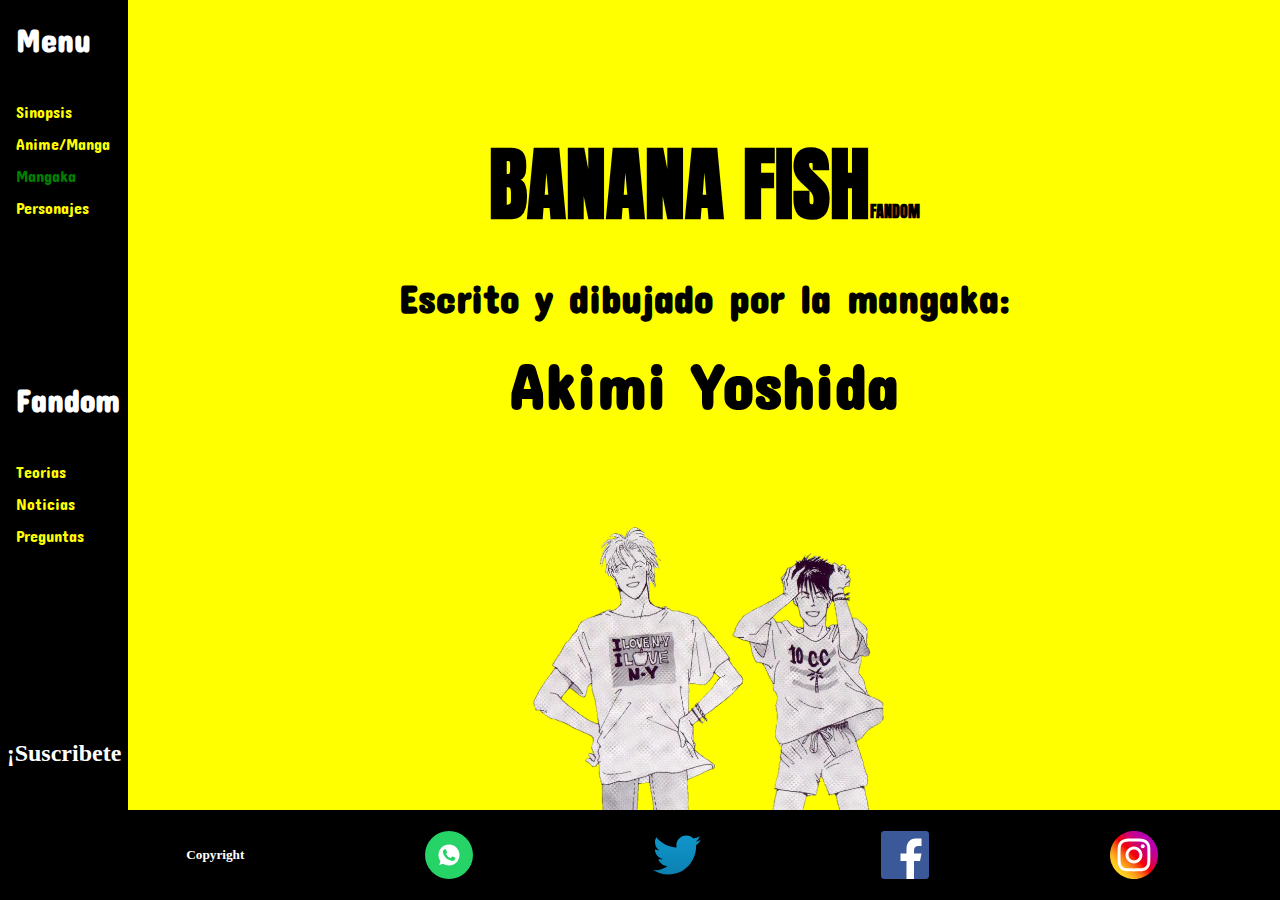
<file: index.html>
<!DOCTYPE html>
<html lang="en">


<head>
    <meta http-equiv="Content-Type" content="text/html;charset=UTF-8">
    <meta http-equiv="X-UA-Compatible" content="ie=edge">
    <meta http-equiv="X-UA-Compatible" content="IE=7">
    <meta name="viewport" content="width=device-width, initial-scale=1.0">
    <link rel="stylesheet" href="styles.css">
    <title>
        Anime Club
    </title>
</head>

<body>
    <header>
        <nav id="menu">
            <h1>Menu</h1>
            <ul>
                <li><a href="sinopsis.html" rel="noopener noreferrer">Sinopsis</a></li>
                <li><a href="http://" target="_blank" rel="noopener noreferrer">Anime/Manga</a> </li>
                <li><a href="">Mangaka</a></li>
                <li><a href="personajes.html">Personajes</a></li>
            </ul>

        </nav>
        <nav id="fandom">
            <h1>Fandom</h1>
            <ul>
                <li><a href="http://" target="_blank">Teorias</a></li>
                <li><a href="http://" target="_blank" rel="noopener noreferrer">Noticias</a></li>
                <li><a href="http://">Preguntas</a></li>
            </ul>
        </nav>
    <h2>¡Suscribete</h2>
    </header>

    <main>
        <div id="presentacion">
            <div class="titulos">
                <h1>BANANA FISH <span>FANDOM</span></h1>
                <h2>Escrito y dibujado por la mangaka:</h2>
                <h2>Akimi Yoshida</h2>
                
            </div>
            <div class="banana-pic">
                <img src="1657417911641.png" alt="">
            </div>
            
        </div>
        
    </main>
    
    <footer>
        <h5>Copyright</h5>
        <img src="images/1632535_circle_message_messaging_messenger_round icon_icon.svg" alt="message">
        <img src="images/201235_bird_blue_bubble_message_microblog_icon.svg" alt="twitter">
        <img src="images/317727_facebook_social media_social_icon.svg" alt="facebook">
        <img src="images/3225191_app_instagram_logo_media_popular_icon.svg" alt="instagram">
    </footer>
</body>

</html>
</file>
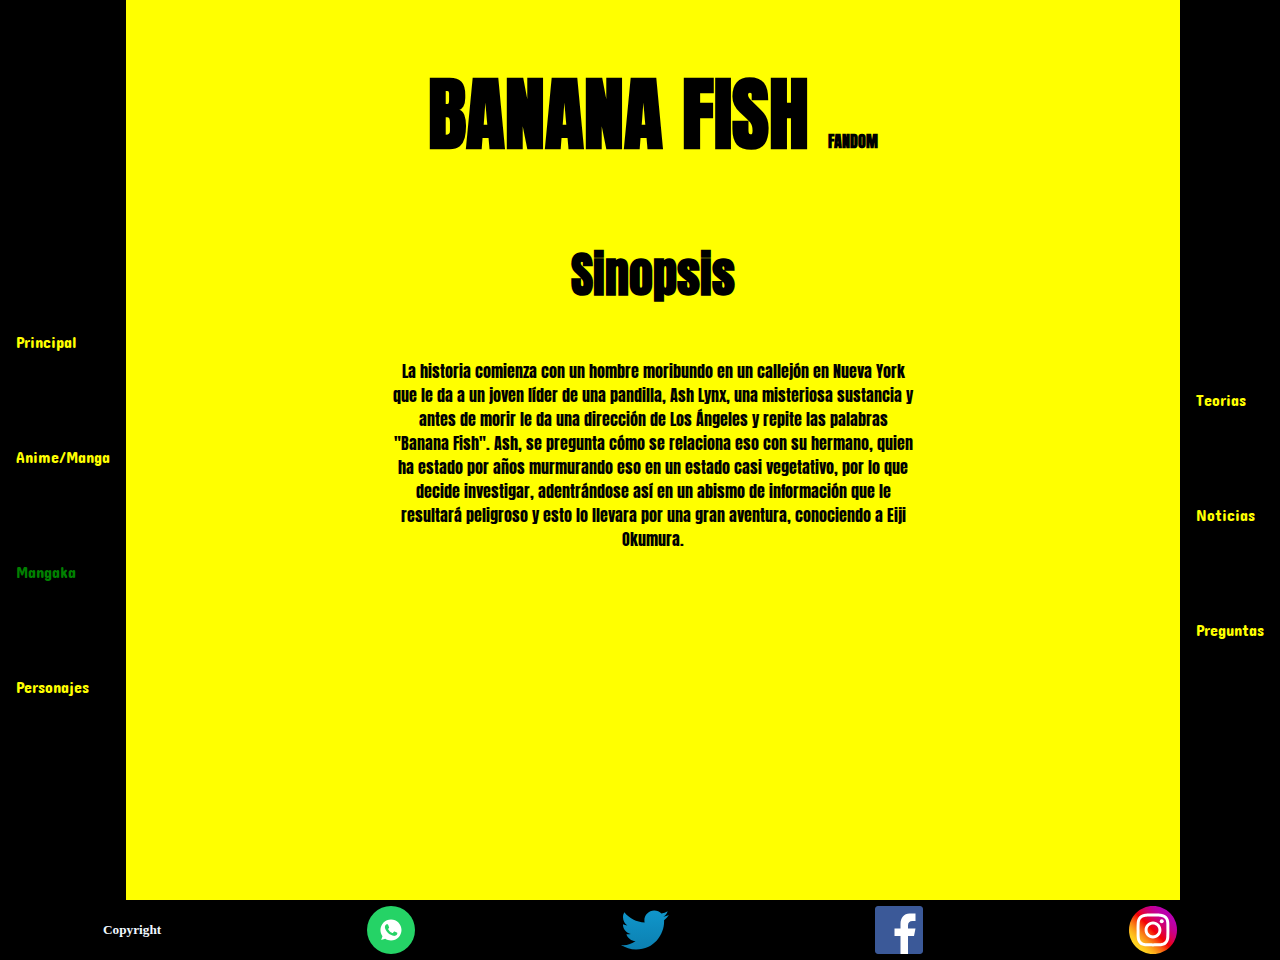
<file: sinopsis.html>
<!DOCTYPE html>
<html lang="en">
<head>
    <meta charset="UTF-8">
    <meta http-equiv="X-UA-Compatible" content="IE=edge">
    <meta name="viewport" content="width=device-width, initial-scale=1.0">
    <title>Sinopsis</title>
    <link rel="stylesheet" href="sinop.css">
</head>
<body>
    

    <main>
        <nav id="nav-main">
            <ul>
                <li><a href="index.html">Principal</a></li>
                <li><a href="http://" target="_blank" rel="noopener noreferrer">Anime/Manga</a> </li>
                <li><a href="">Mangaka</a></li>
                <li><a href="personajes.html">Personajes</a></li>
                
            </ul>
            
        </nav>
        <div id="principal">
            <h1>BANANA FISH <span>FANDOM</span></h1>
            <div id="sinopsis">
                <h1>Sinopsis</h1>
                <p>
                    La historia comienza con un hombre moribundo en un callejón en Nueva York que le da a un joven líder de una pandilla, Ash Lynx, una misteriosa sustancia y antes de morir le da una dirección de Los Ángeles y repite las palabras "Banana Fish". Ash, se pregunta cómo se relaciona eso con su hermano, quien ha estado por años murmurando eso en un estado casi vegetativo, por lo que decide investigar, adentrándose así en un abismo de información que le resultará peligroso y esto lo llevara por una gran aventura, conociendo a Eiji Okumura. 
                </p>
            </div>
        </div>
            
        <nav id="nav-second">
            <ul>
                <li><a href="http://" target="_blank">Teorias</a></li>
                <li><a href="http://" target="_blank" rel="noopener noreferrer">Noticias</a></li>
                <li><a href="http://">Preguntas</a></li>
            </ul>
            
        </nav>

        <div id="menu-mobile">
            <a href="index.html">Principal</a>
            <a href="http://" target="_blank" rel="noopener noreferrer">Anime/Manga</a>
            <a href="">Mangaka</a>
            <a href="personajes.html" target="_blank">Personajes</a>
            <a href="http://" target="_blank">Teorias</a>
            <a href="http://" target="_blank" rel="noopener noreferrer">Noticias</a>
            <a href="http://">Preguntas</a>
                
        </div>
    </main>
    <footer>
        <h5>Copyright</h5>
        <img src="images/1632535_circle_message_messaging_messenger_round icon_icon.svg" alt="message">
        <img src="images/201235_bird_blue_bubble_message_microblog_icon.svg" alt="twitter">
        <img src="images/317727_facebook_social media_social_icon.svg" alt="facebook">
        <img src="images/3225191_app_instagram_logo_media_popular_icon.svg" alt="instagram">
    </footer>
    
</body>
</html>
</file>
<file: styles.css>
@import url('https://fonts.googleapis.com/css2?family=Bangers&family=Concert+One&family=Luckiest+Guy&display=swap');
@import url('https://fonts.googleapis.com/css2?family=Anton&display=swap');
/*
font-family: 'Bangers', cursive;
font-family: 'Concert One', cursive;
font-family: 'Luckiest Guy', cursive;
font-family: 'Anton', sans-serif;
*/

body{
    display: grid;
    grid-template: 90vh 10vh / auto 90vw;
    margin: auto;
    grid-auto-flow: row;
    
}
header{
    grid-row-start: 1;
    grid-row-end: 3;
    background-color: black;
    color: white;
    
    
}
#menu, #fandom{
    display: flex;
    flex-direction: column;    
    height: 40%;
    padding: 0 0.5rem;
}
header h2{
    height: 10%;
    text-align: center;
    cursor:pointer;
}   


#menu ul, #fandom ul{
    list-style: none;
    display: flex;
    flex-direction: column;
    padding: 0 0.5rem;
    font-family: 'Concert One', cursive;
    line-height: 2rem;
}

#menu h1, #fandom h1{
    text-align: left;
    padding-left: 0.5rem;
    font-family: 'Concert One', cursive;
    
}

a{
    text-decoration: none;
}
a:link{
    color: yellow;
}
a:visited{
    color:green;
    
}

a:hover{
    cursor: pointer;
    text-shadow: 3px 3px 2px white;
}


a:focus{
    color: aliceblue;
}

a:active{
    color: aliceblue;

}



main{
    height: 100%;
}

footer{
    width: 100%;
    height: 100%;
    margin: 0;
    color: white;
    display: flex;
    justify-self: flex-end;
    background-color: black;
}



#presentacion{
    display: flex;
    flex-direction: column;
    background-color: yellow;
    width: 100%;
    height: 100%;
    color: black;
    padding-top: 2rem;
    
}

.titulos{
    display: flex;
    flex-direction: column;
    width: 100%;
    min-height: 50%;
    font-family: 'Concert One', cursive;
    justify-content: flex-end;
    align-items: center;
    line-height: 0;
   
    
}

.titulos h1{
    display: flex;
    align-items: baseline;
    font-family: 'Anton', sans-serif;
    font-size: 5rem;
}

.titulos h1 span{
    font-size: 1rem;
}


.titulos h2{
    font-size: 2.5rem;
    display: flex;
    flex-wrap: wrap;
    width: auto;
    
}

.titulos h2:last-child {
 font-size: 4rem;   
}

.banana-pic{
    display: flex;
    justify-content: center;
    height: 50%;
    width: 100%;
    
}

img[src*='/1657']{
    max-width: 20rem;
    max-height: 15rem;
}

@media only screen and (max-width:820px){
    
    ul{
        font-size: 0.8rem;
        padding: 0;
        
    }

    .titulos{
        display: grid;
        grid-template: 50% auto / 50% 50%;
      
    }

    .titulos h1{
        height: 100%;
        width: 100%;
        
        display: flex;
        align-items: center;
        justify-content: center;
        grid-column: 1/3;
    }
    .titulos h2{
        
        font-size: 1.8rem;
        justify-content: center; 
        width: 100%;
        height: 100%;
        display: flex;
        align-items: center;
        grid-column: 1/3;
    }

    .titulos h2:last-child {
    
        
        display: flex;
        justify-content: center;
        align-content: center;
        flex-wrap: wrap;
        
    }


}

@media only screen and (max-width:553px){
    header h2{
        font-size: 1.2rem;
    }

    
    .titulos h2{
        font-size: 1.5rem;
        justify-content: center;
    }

    .titulos h1{
        font-size: 4rem;
    }
    .titulos h2:last-child {
        font-size: 3rem;
    }
}

@media only screen and (max-width:412px){
    header{
        display: flex;
        height: 30%;
        width: 100%;
        justify-content: space-around;
    }
    header h2{
        position: absolute;
        align-self: center;
        margin-top: 12rem;
    }
    
    body{
        display: flex;
        flex-direction: column;
        height: 100vh;
    }
    main{
        width: 100%;
        height: 60%;
    }

    .titulos h1{
        font-size: 2rem;
    }
    .titulos h2{
        font-size: 1rem;
    }

    .titulos h2:last-child{
        font-size: 1.5rem;
    }
    

}

footer{
    display: flex;
    width: 100%;
    align-items: center;
    justify-content: space-around;
    padding: 0 2rem;
}
footer img{
    width: 3rem;
    height: 3rem;
}

@media only screen and (max-width:600px){
   
    footer img{
    width: 2rem;
    height: 2rem;
   } 
    
}

@media only screen and (max-width:412px){
    footer{
        justify-content: center;
        height: 10%;
    }
    footer img{
        width: 1rem;
        height: 1rem;
        padding: 1rem;
    }
}
</file>
<file: sinop.css>
@import url('https://fonts.googleapis.com/css2?family=Bangers&family=Concert+One&family=Luckiest+Guy&display=swap');
@import url('https://fonts.googleapis.com/css2?family=Anton&display=swap');
/*
font-family: 'Bangers', cursive;
font-family: 'Concert One', cursive;
font-family: 'Luckiest Guy', cursive;
font-family: 'Anton', sans-serif;
*/

body{
    background-color: yellow;
    padding: 0;
    margin: 0;
    
}

main{
    display: flex;
    width: 100%;
    height: 100vh;
    margin: auto;
   
    
}

nav{
    margin-top: 0;
    background-color: black;
}
ul{
    width: 10%;
    height: 100vh;
    color: white;
    list-style: none;
    padding: 0 1rem;
    display: flex;
    flex-direction: column;
    position: relative;
    justify-content: center;
    font-family: 'Concert One', cursive;
    
    
    
}

li{
    padding-top: 6rem;
}

a{
    text-decoration: none;
}
a:link{
    color: yellow;
}
a:visited{
    color:green;
    
}

a:hover{
    cursor: pointer;
    background-color: white;
    color: black;
    font-weight: 600;
}


a:focus{
    color: aliceblue;
}

a:active{
    color: aliceblue;

}


#principal{
    display: flex;
    width: 100%;
    flex-direction: column;
    align-items: center;
    font-family: 'Anton', sans-serif;
}
#principal h1{
    font-size: 5rem;
}

#principal h1 span{
    font-size: 1rem;
}
#sinopsis{
    display: flex;
    flex-direction: column;
    text-align: center;
    width: 50%;
    align-items: center;
    height: 20rem;
    justify-content: center;
    
}
#sinopsis h1{
    font-size: 3rem;
}

#menu-mobile{
    display: none;
    width: 100%;
    background-color: black;
    flex-wrap: wrap;
    flex-grow: 0;
    align-items: center;
    font-size: 1.2rem;
    font-family: Georgia, 'Times New Roman', Times, serif;
}

#menu-mobile a{
    padding: 1rem;
}
@media only screen and (max-width:875px){
    #sinopsis{
        width: 90%;
    }
    #principal h1{
        display: flex;
        flex-direction: column;
        align-items: center;
        text-align: center;
    }
    
    #principal h1 span{
        font-size: 2rem;
    }

}

@media only screen and (max-width:535px){
    #principal{
        justify-content: space-around;
    }
    #sinopsis p{
        font-size: 0.7rem;
        font-family: Arial, Helvetica, sans-serif;
    }
}

@media only screen and (max-width: 480px){
    #nav-main, #nav-second{
        display: none;
    }
    
    #menu-mobile{
        display: flex;
        position: absolute;
        
        

    }
    #principal{
        margin-top: 5rem;
        align-items: center;
        justify-content: center;
        
    }

    #sinopsis p{
        font-size: 1rem;
    }

}

/*FOOTER SECTION*/
footer{
    display: flex;
    width: 100%;
    align-items: center;
    justify-content: space-around;
    /*padding: 0 2rem;*/
    background-color: black;
    color: aliceblue;
}
footer img{
    width: 3rem;
    height: 3rem;
}

@media only screen and (max-width:600px){
   
    footer img{
    width: 2rem;
    height: 2rem;
   } 
    
}

@media only screen and (max-width:412px){
    footer{
        justify-content: center;
        height: 10%;
    }
    footer img{
        width: 1rem;
        height: 1rem;
        padding: 1rem;
    }
}
</file>
